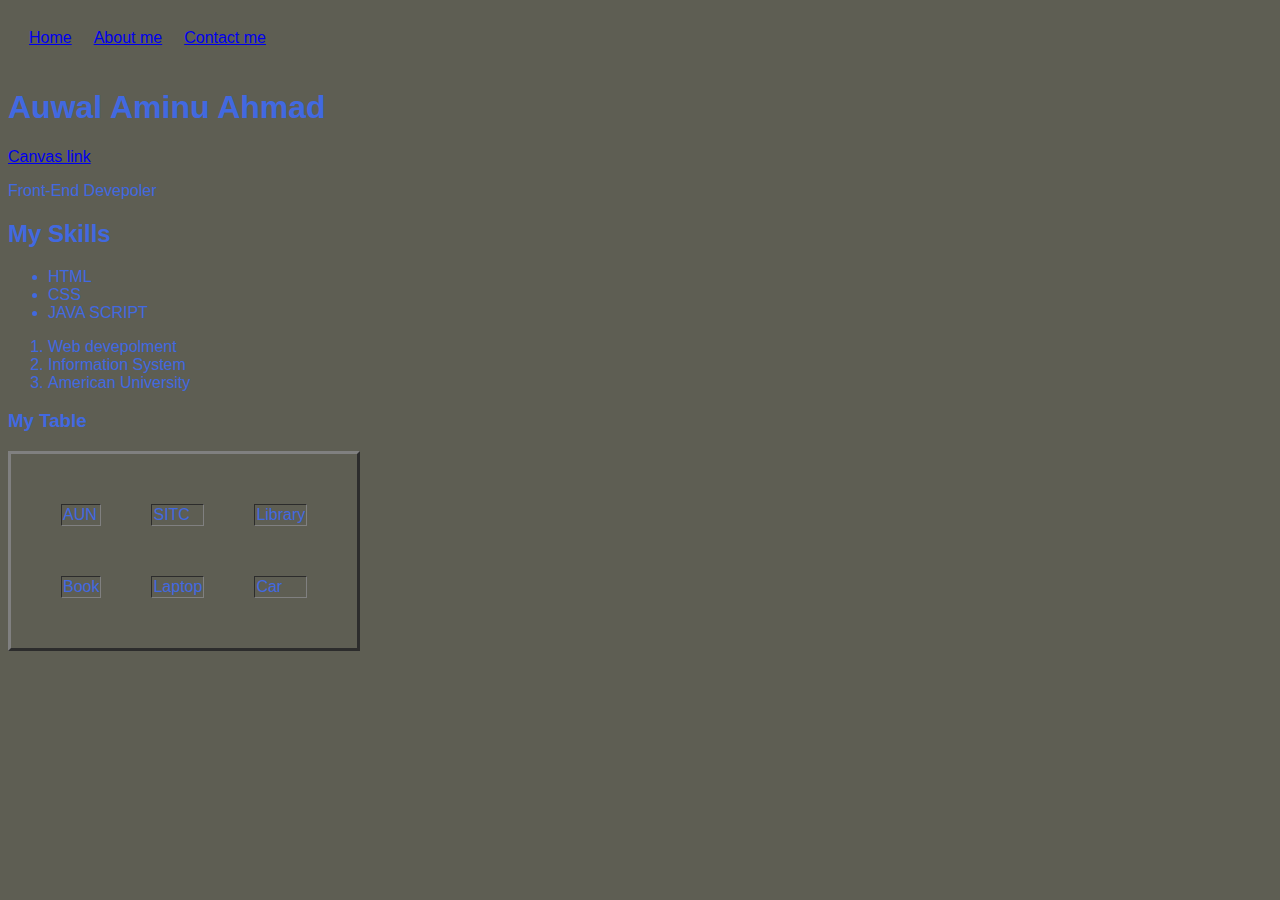
<file: Auwal Index.HTML>
<!DOCTYPE html>
<html>
<head>
  <title>Aminu-Auwal-Ahmad</title>
  <link rel="stylesheet" href="style.css">
</head>

<body>
    <table cellspacing="20">
        <tr>
            <td><a href="#">Home</a></td>
            <td><a href="#">About me</a></td>
            <td><a href="#">Contact me</a></td>
        </tr>
    </table>

    <h1>Auwal Aminu Ahmad</h1>
    <a href="https://canvas.aun.edu.ng/">Canvas link</a>
    <p class="p1"> Front-End Devepoler</p>
    <h2>My Skills</h2>
    <Ul>
        <li>HTML</li>
        <LI>CSS</LI>
        <LI>JAVA SCRIPT</LI>
    </Ul>
    <OL>
        <LI>Web devepolment</LI>
        <LI>Information System</LI>
        <LI>American University</LI>
    </OL>

    <h3>My Table</h3>
    <table border="3" cellpading="30" cellspacing="50">
        <tr>
            <td>AUN</td>
            <Td>SITC</Td>
            <Td>Library</Td>
        </tr>
        <tr>
            <td>Book</td>
            <td>Laptop</td>
            <td>Car</td>
    </table>
    
</body>
</html>
</file>
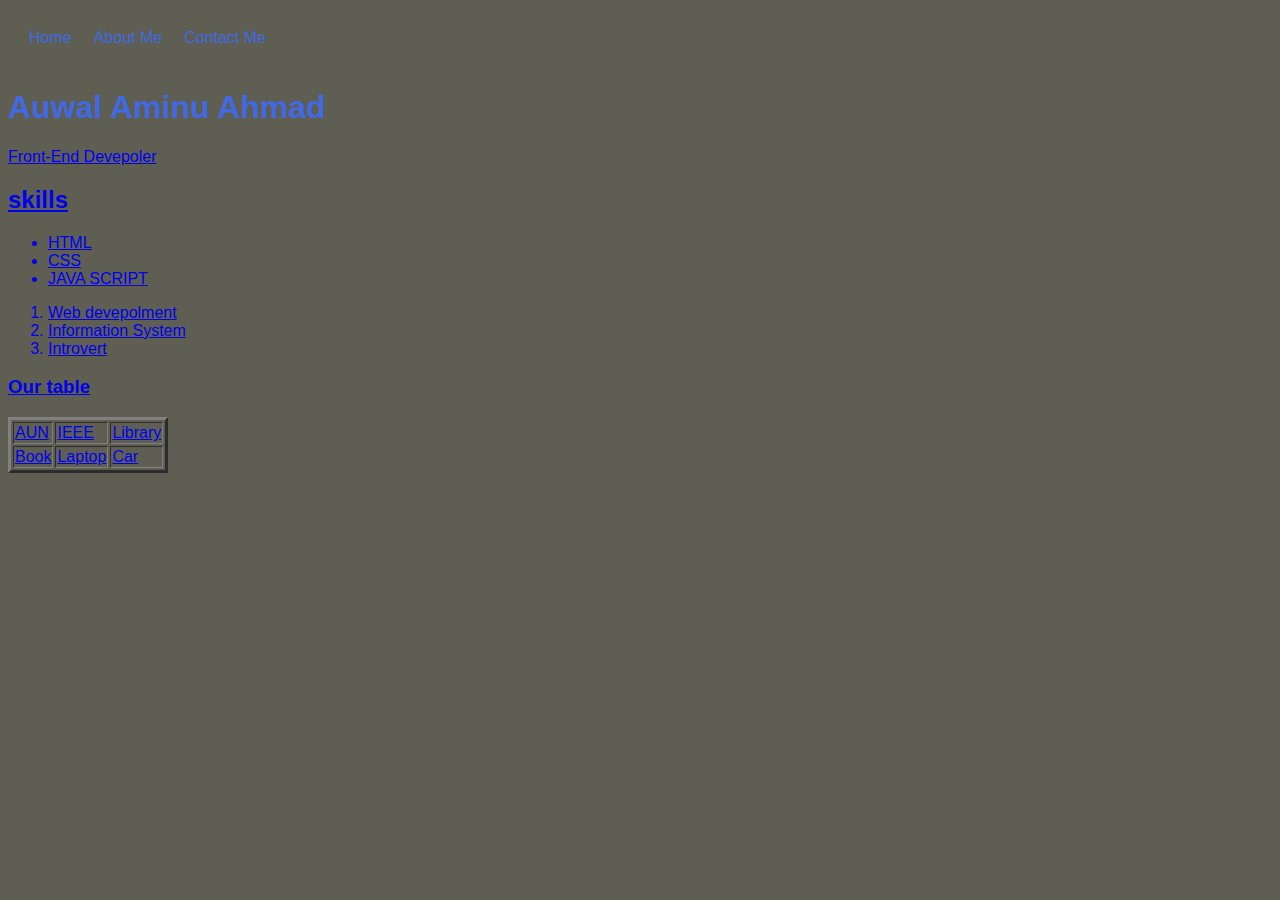
<file: website.HTML>
<!DOCTYPE html>
<html>
<head>
  <title>Aminu-Auwal Ahmad</title>
  <link rel="stylesheet" href="style.css">
</head>

<body>
    <table cellspacing="20">
        <tr>
            <td>Home</td>
            <td>About Me</td>
            <td>Contact Me</td>
        </tr>
    </table>

    <h1>Auwal Aminu Ahmad</h1>
    <a href="https://canvas.aun.edu.ng/"
    <p> Front-End Devepoler</p>
    <h2>skills</h2>
    <Ul>
        <li>HTML</li>
        <LI>CSS</LI>
        <LI>JAVA SCRIPT</LI>
    </Ul>
    <OL>
        <LI>Web devepolment</LI>
        <LI>Information System</LI>
        <LI>Introvert</LI>
    </OL>

    <h3>Our table</h3>
    <table border="3 cellpading="25"cellspacing="20"
        <tr>
            <td>AUN</td>
            <Td>IEEE</Td>
            <Td>Library</Td>
        </tr>
        <tr>
            <td>Book</td>
            <td>Laptop</td>
            <td>Car</td>
    </table>
    <script>
        
    </script>
</body>
</html>
</file>
<file: style.css>
body {
  color: royalblue;
  background-color: rgb(94, 94, 83);
  font-family: "Segoe UI", Tahoma, Geneva, Verdana, sans-serif;
  font-size: 16px;
  font-weight: normal;
}

.header-1 {
  background-color: navy;
  height: 150px;
  color: white;
  width: 80%;
  margin: auto;
  border-right: 5px red solid;
  border-left: 5px red solid;
  border-radius: 10px;
}

.header-1 table {
  padding-top: 100px;
}
.header-1 a {
  text-decoration: none;
  color: white;
  font-family: Georgia, "Times New Roman", Times, serif;
  padding: 10px;
  border: 20px;
  border-radius: 3px;
}
.header-1 a:hover {
  background-color: aqua;
  color: black;
}
.header-1 a:active {
  color: red;
}
.header-1 a:visited {
  color: ;
}

.content {
  height: auto;
  width: 70%;
  background-color: white;
  margin: auto;
}

.content h1 {
  text-align: center;
  color: cyan;
  font-family: Georgia, "Times New Roman", Times, serif;
}

.content p {
  text-align: center;
  font-style: italic;
  color: black;
}
</file>
